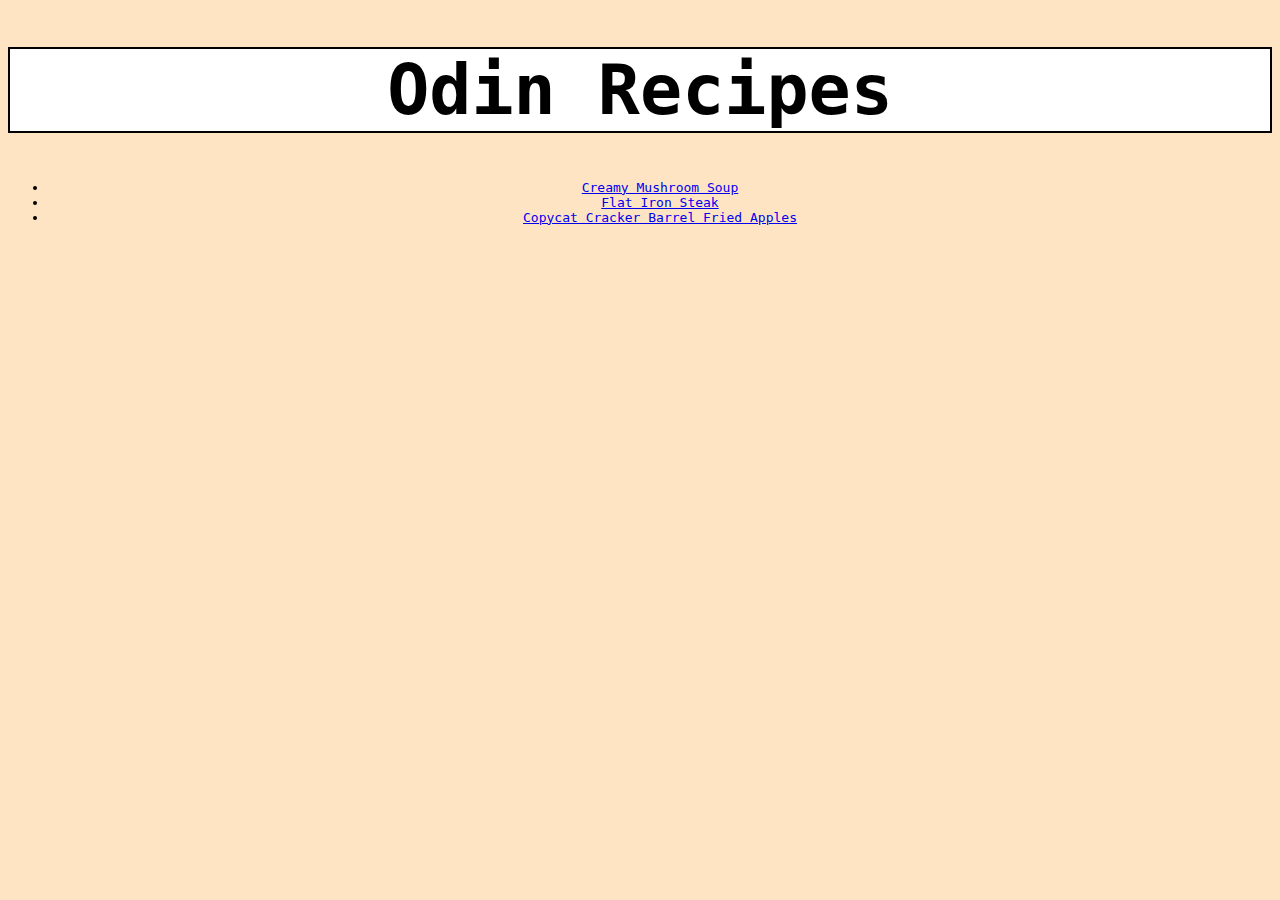
<file: index.html>
<!DOCTYPE html>
<html lang="en">
<head>
    <meta charset="UTF-8">
    <meta name="viewport" content="width=device-width, initial-scale=1.0">
    <title>Odin Recipes</title>
    <link rel="stylesheet" href="style.css">
</head>
<body>
    <h1 class="heading">Odin Recipes</h1>
    <div class="list-div">
        <ul class="list">
            <li><a href="recipes/mushroom-soup.html">Creamy Mushroom Soup</a></li>
            <li><a href="recipes/steak.html">Flat Iron Steak</a></li>
            <li><a href="recipes/fried-apples.html">Copycat Cracker Barrel Fried Apples</a></li>
        </ul>
    </div>
</body>
</html>
</file>
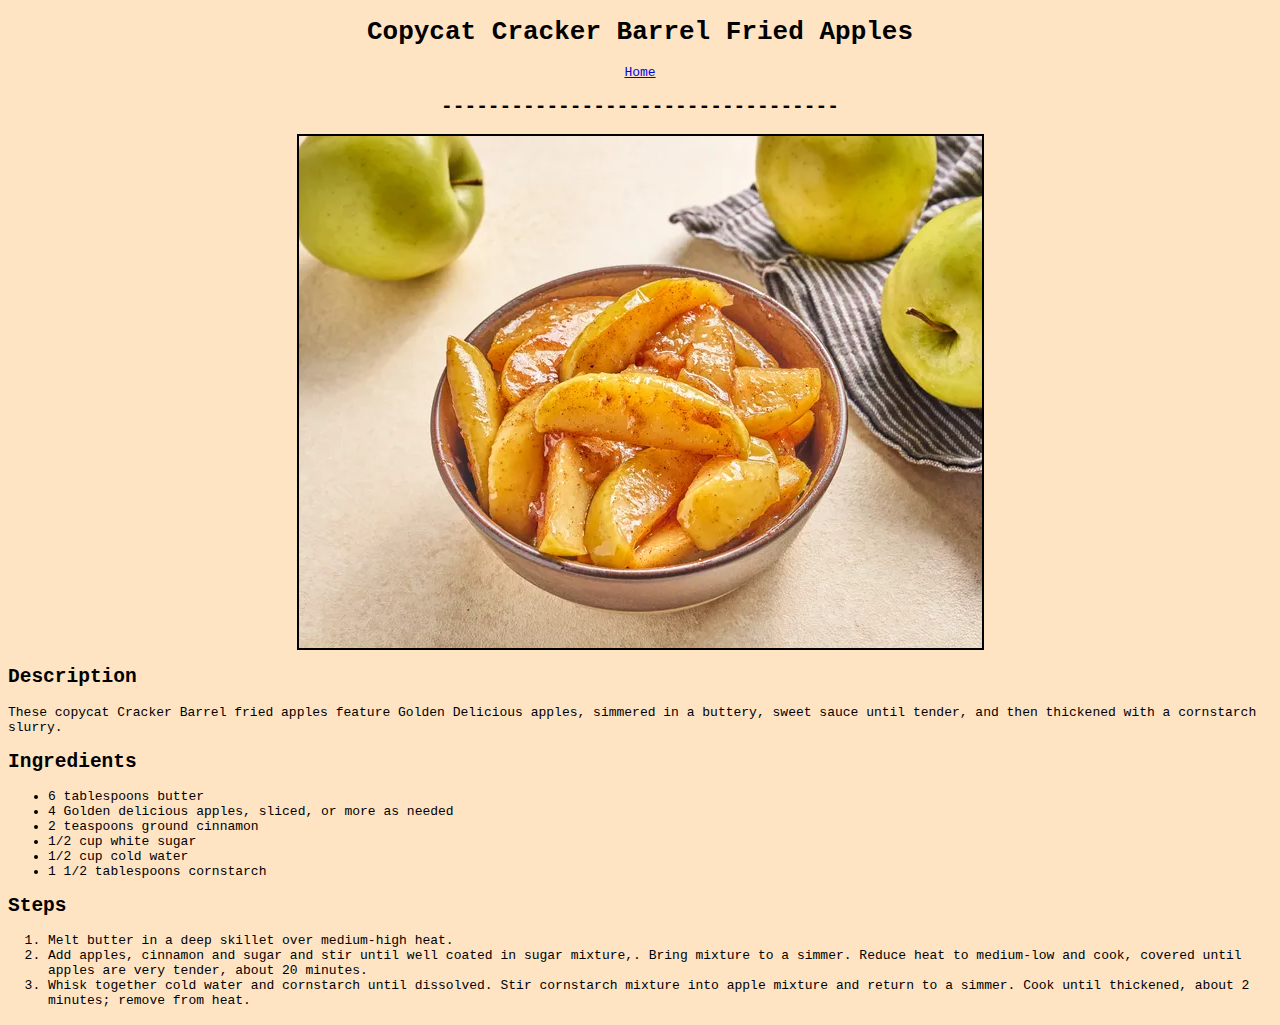
<file: recipes/fried-apples.html>
<!DOCTYPE html>
<html lang="en">
<head>
    <meta charset="UTF-8">
    <meta name="viewport" content="width=device-width, initial-scale=1.0">
    <title>Copycat Cracker Barrel Fried Apples</title>
    <link rel="stylesheet" href="style-recipe.css">
</head>
<body>
    <h1>Copycat Cracker Barrel Fried Apples</h1>

    <a href="../index.html" class="home-link">Home</a>

    <h2 class="first-divider">----------------------------------</h2>

    <img src="../images/apple.jpg" alt="An image of fried apples in a bowl">

    <h2>Description</h2>

    <p>These copycat Cracker Barrel fried apples feature Golden Delicious apples, simmered in a buttery, sweet sauce until tender, and then thickened with a cornstarch slurry.</p>

    <h2>Ingredients</h2>

    <ul>
        <li>6 tablespoons butter</li>
        <li>4 Golden delicious apples, sliced, or more as needed</li>
        <li>2 teaspoons ground cinnamon</li>
        <li>1/2 cup white sugar</li>
        <li>1/2 cup cold water</li>
        <li>1 1/2 tablespoons cornstarch</li>
    </ul>

    <h2>Steps</h2>

    <ol>
        <li>Melt butter in a deep skillet over medium-high heat.</li>
        <li>Add apples, cinnamon and sugar and stir until well coated in sugar mixture,. Bring mixture to a simmer. Reduce heat to medium-low and cook, covered until apples are very tender, about 20 minutes.</li>
        <li>Whisk together cold water and cornstarch until dissolved. Stir cornstarch mixture into apple mixture and return to a simmer. Cook until thickened, about 2 minutes; remove from heat.</li>
    </ol>
</body>
</html>
</file>
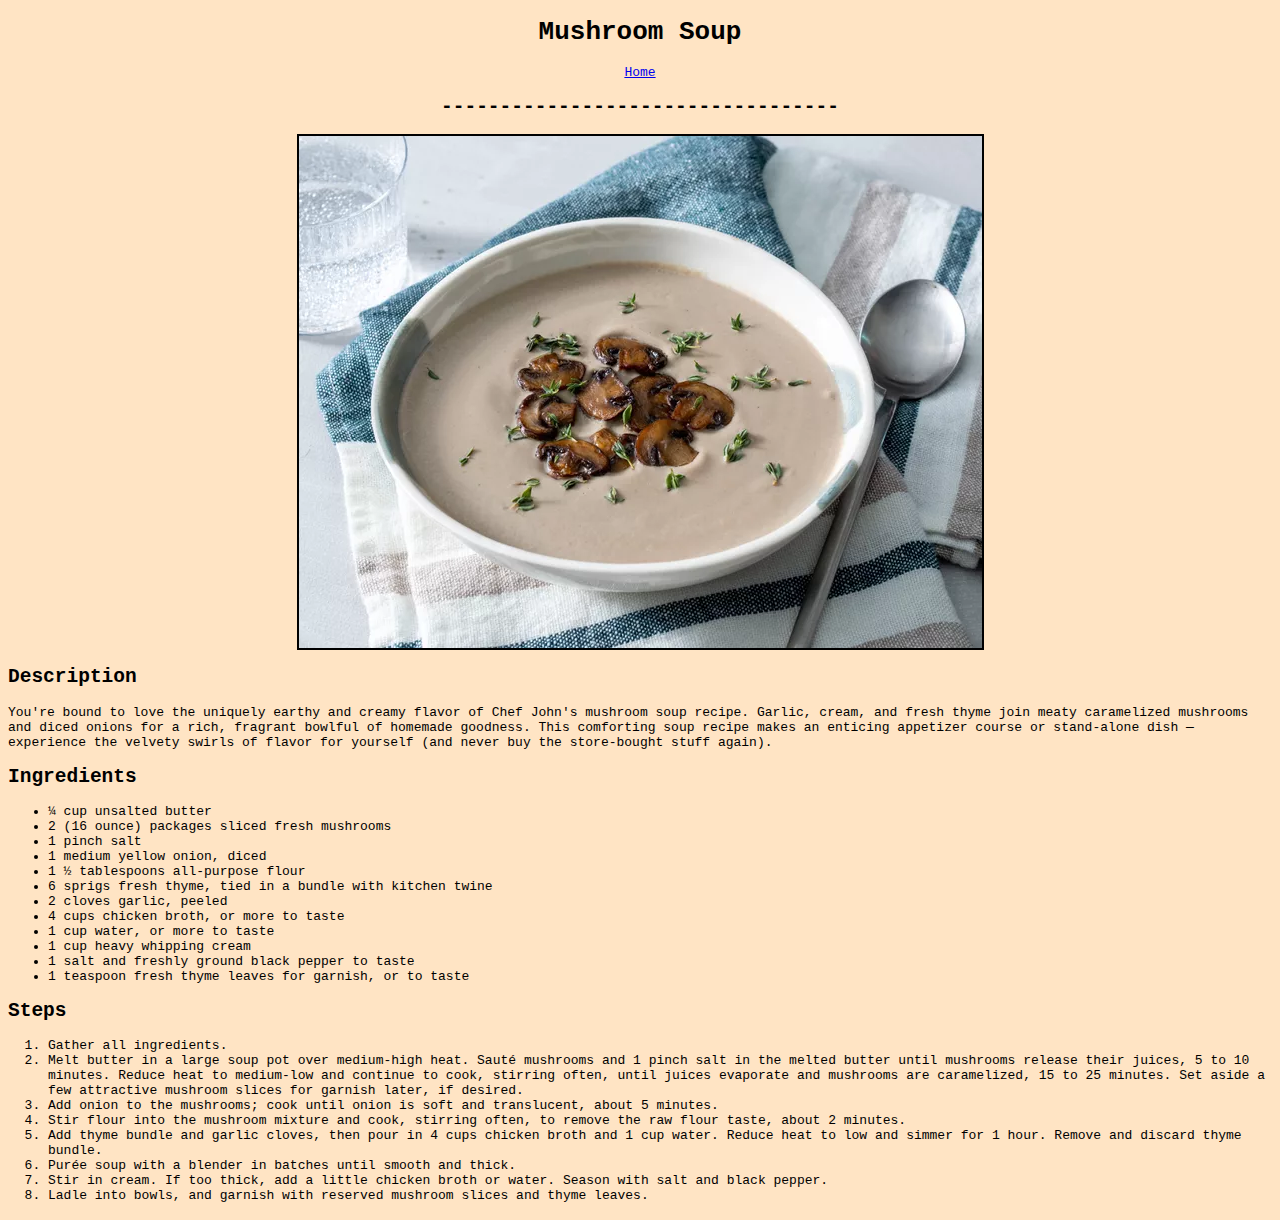
<file: recipes/mushroom-soup.html>
<!DOCTYPE html>
<html lang="en">
<head>
    <meta charset="UTF-8">
    <meta name="viewport" content="width=device-width, initial-scale=1.0">
    <title>Mushroom Soup</title>
    <link rel="stylesheet" href="style-recipe.css">
</head>
<body>
    <h1>Mushroom Soup</h1>
    
    <a href="../index.html" class="home-link">Home</a>

    <h2 class="first-divider">----------------------------------</h2>

    <img src="../images/soup.jpg" alt="A picture of mushroom soup">

    <h2>Description</h2>

    <p>You're bound to love the uniquely earthy and creamy flavor of Chef John's mushroom soup recipe. Garlic, cream, and fresh thyme join meaty caramelized mushrooms and diced onions for a rich, fragrant bowlful of homemade goodness.

        This comforting soup recipe makes an enticing appetizer course or stand-alone dish — experience the velvety swirls of flavor for yourself (and never buy the store-bought stuff again).</p>

    <h2>Ingredients</h2>

    <ul>
        <li>¼ cup unsalted butter</li>
        <li>2 (16 ounce) packages sliced fresh mushrooms</li>
        <li>1 pinch salt</li>
        <li>1 medium yellow onion, diced</li>
        <li>1 ½ tablespoons all-purpose flour</li>
        <li>6 sprigs fresh thyme, tied in a bundle with kitchen twine</li>
        <li>2 cloves garlic, peeled</li>
        <li>4 cups chicken broth, or more to taste</li>
        <li>1 cup water, or more to taste</li>
        <li>1 cup heavy whipping cream</li>
        <li>1 salt and freshly ground black pepper to taste</li>
        <li>1 teaspoon fresh thyme leaves for garnish, or to taste</li>
    </ul>

    <h2>Steps</h2>

    <ol>
        <li>Gather all ingredients.</li>
        <li>Melt butter in a large soup pot over medium-high heat. Sauté mushrooms and 1 pinch salt in the melted butter until mushrooms release their juices, 5 to 10 minutes. Reduce heat to medium-low and continue to cook, stirring often, until juices evaporate and mushrooms are caramelized, 15 to 25 minutes. Set aside a few attractive mushroom slices for garnish later, if desired.</li>
        <li>Add onion to the mushrooms; cook until onion is soft and translucent, about 5 minutes.</li>
        <li>Stir flour into the mushroom mixture and cook, stirring often, to remove the raw flour taste, about 2 minutes.</li>
        <li>Add thyme bundle and garlic cloves, then pour in 4 cups chicken broth and 1 cup water. Reduce heat to low and simmer for 1 hour. Remove and discard thyme bundle.</li>
        <li>Purée soup with a blender in batches until smooth and thick.</li>
        <li>Stir in cream. If too thick, add a little chicken broth or water. Season with salt and black pepper.</li>
        <li>Ladle into bowls, and garnish with reserved mushroom slices and thyme leaves.</li>
    </ol>
</body>
</html>
</file>
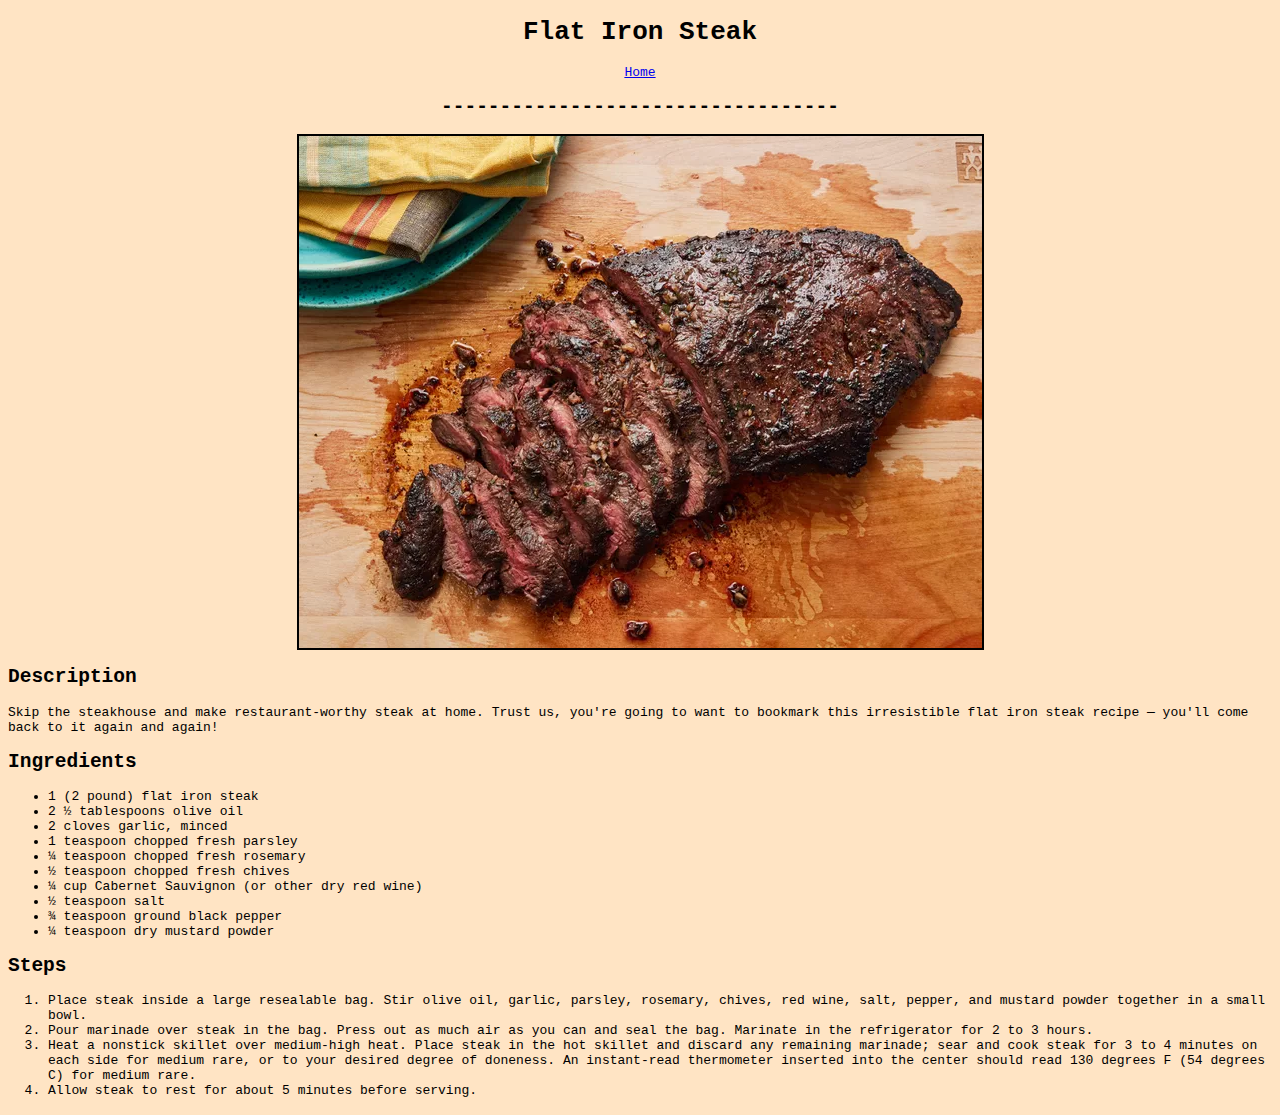
<file: recipes/steak.html>
<!DOCTYPE html>
<html lang="en">
<head>
    <meta charset="UTF-8">
    <meta name="viewport" content="width=device-width, initial-scale=1.0">
    <title>Flat Iron Steak</title>
    <link rel="stylesheet" href="style-recipe.css">
</head>
<body>
    <h1>Flat Iron Steak</h1>

    <a href="../index.html" class="home-link">Home</a>

    <h2 class="first-divider">----------------------------------</h2>

    <img src="../images/steak.jpg" alt="A picture of a seared and sliced steak">

    <h2>Description</h2>

    <p>Skip the steakhouse and make restaurant-worthy steak at home. Trust us, you're going to want to bookmark this irresistible flat iron steak recipe — you'll come back to it again and again!</p>

    <h2>Ingredients</h2>

    <ul>
        <li>1 (2 pound) flat iron steak</li>
        <li>2 ½ tablespoons olive oil</li>
        <li>2 cloves garlic, minced</li>
        <li>1 teaspoon chopped fresh parsley</li>
        <li>¼ teaspoon chopped fresh rosemary</li>
        <li>½ teaspoon chopped fresh chives</li>
        <li>¼ cup Cabernet Sauvignon (or other dry red wine)</li>
        <li>½ teaspoon salt</li>
        <li>¾ teaspoon ground black pepper</li>
        <li>¼ teaspoon dry mustard powder</li>
    </ul>

    <h2>Steps</h2>

    <ol>
        <li>Place steak inside a large resealable bag. Stir olive oil, garlic, parsley, rosemary, chives, red wine, salt, pepper, and mustard powder together in a small bowl.</li>
        <li>Pour marinade over steak in the bag. Press out as much air as you can and seal the bag. Marinate in the refrigerator for 2 to 3 hours.</li>
        <li>Heat a nonstick skillet over medium-high heat. Place steak in the hot skillet and discard any remaining marinade; sear and cook steak for 3 to 4 minutes on each side for medium rare, or to your desired degree of doneness. An instant-read thermometer inserted into the center should read 130 degrees F (54 degrees C) for medium rare.</li>
        <li>Allow steak to rest for about 5 minutes before serving.</li>
    </ol>

</body>
</html>
</file>
<file: style.css>
body {
    font-family: monospace;
    display: block;
    background-color: bisque;
}

.heading {
    text-align: center;
    font-size: 70px;
    border: solid 2px black;
    background-color: white;
}

.list-div {
    text-align: center;
}
</file>
<file: recipes/style-recipe.css>
body {
    font-family: monospace;
    display: block;
    background-color: bisque;
}

img {
    margin-left: auto;
    margin-right: auto;
    display: block;
    border: solid 2px black;
}

h1 {
    text-align: center;
}

.home-link {
    text-align: center;
    display: block;
}

.first-divider {
    text-align: center;
}
</file>
